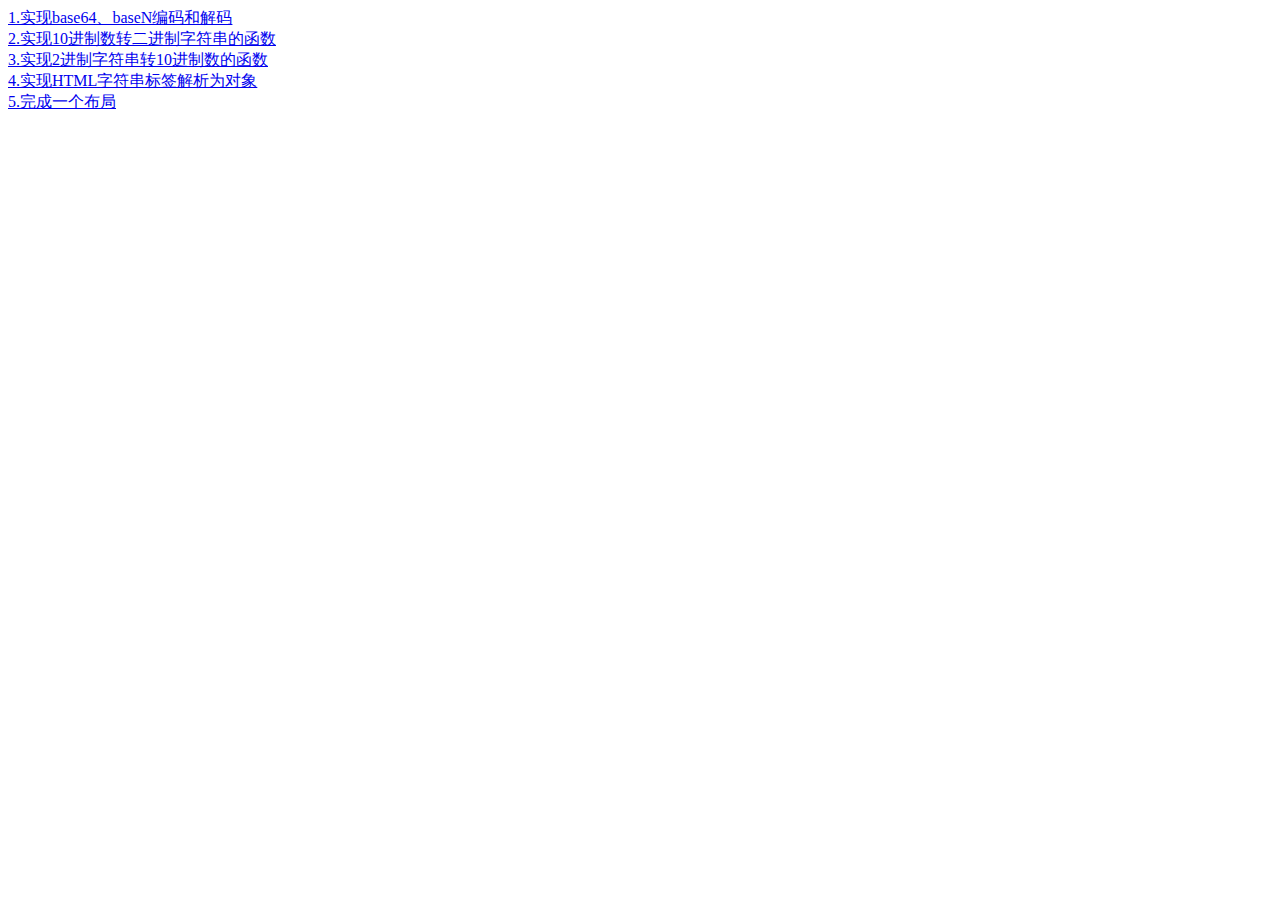
<file: index.html>
<!DOCTYPE html>
<html lang="en">
<head>
    <meta charset="UTF-8">
    <meta name="viewport" content="width=device-width, initial-scale=1.0">
    <title>Document</title>
</head>
<body>
    
</body>
<a href="./luoji/1.html">1.实现base64、baseN编码和解码</a><br />
<a href="./luoji/2.html">2.实现10进制数转二进制字符串的函数</a><br />
<a href="./luoji/3.html">3.实现2进制字符串转10进制数的函数</a><br />
<a href="./luoji/4.html">4.实现HTML字符串标签解析为对象</a><br />
<a href="./page/index.html">5.完成一个布局</a><br />
</html>
</file>
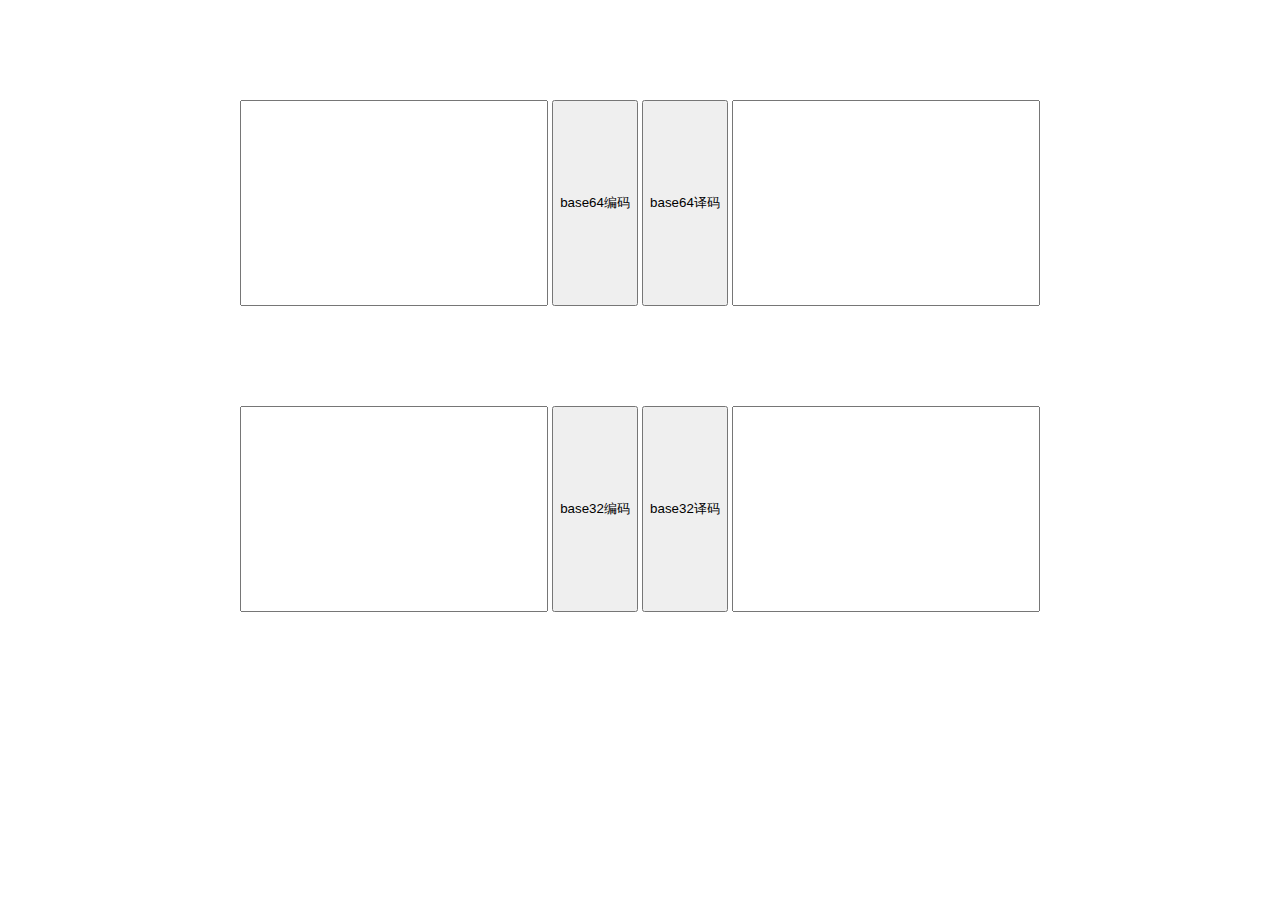
<file: luoji/1.html>
<!DOCTYPE html>
<html lang="en">
<head>
    <meta charset="UTF-8">
    <meta name="viewport" content="width=device-width, initial-scale=1.0">
    <title>Document</title>
    <style>
        div {
            width: 800px;
            margin: auto;
            margin-top: 100px;
            display: flex;
            justify-content: space-between;          
        }

        input {
            width: 300px;
            height: 200px;

        }
    </style>
</head>
<body>
    <div>
        <input type="text" id="content">
        <button onclick="base64()">base64编码</button>
        <button onclick="base64Reverse()">base64译码</button>
        <input type="text" id="content1">
    </div>
    <div>
        <input type="text" id="content2">
        <button onclick="base32()">base32编码</button>
        <button onclick="base32Reverse()">base32译码</button>
        <input type="text" id="content3">
    </div>
</body>
<script>
    // 实现base64编码

    // 找到原文中每一个字符在ascii编码码表中对应的编码（查表）
    function base64() {
        var content = document.querySelector("#content").value;
        var content1 = document.querySelector("#content1").value;
        var arr = [];
        var  res = "";
        var base64 = "ABCDEFGHIjKLMNOPQRSTUVWXYZabcdefjghijklmnopqrstuvwxyz0123456789/+"
        for(var i = 0; i < content.length; i++) {
            var bincode = content[i].charCodeAt().toString(2).replace(/^/, "0000000").slice(-8)
            arr.push(bincode)
        }
        var bincodestr = arr.join("");
        var bincodestrz = bincodestr + ("0").repeat(6-(bincodestr.length % 6));
        var bincode6list = bincodestrz.match(/[01]{6}/g)
        for(var j = 0; j < bincode6list.length; j++) {
            var index = parseInt(bincode6list[j], 2)
            res += base64[index]
        }
        res = res + ("=").repeat(8-(res.length % 8));
        document.querySelector("#content1").value = res
        return res;
    }

    // ['01101010', '01100001', '01110110', '01100001']
    // ['1101010', '1100001', '1110110', '1100001']
    // ['011010', '100110', '000101', '110110', '011000', '010000']
    // 110101001101011101101100010000


    function base64Reverse() {
        var content = document.querySelector("#content").value;
        var content1 = document.querySelector("#content1").value;
        var msg = content1.replace(/=/g, "");
        var base64 = "ABCDEFGHIjKLMNOPQRSTUVWXYZabcdefjghijklmnopqrstuvwxyz0123456789/+"
        var bincode6list = [];
        for(var i = 0 ; i < msg.length; i++) {
            bincode6list.push(base64.indexOf(msg[i]).toString(2));          
        }
        var bincodestrz = [];
        for(var j = 0; j < bincode6list.length; j ++) {
            bincodestrz.push(bincode6list[j].replace(/^/, "00000").slice(-6));
        }
        var bincodestr = bincodestrz.join("")
        var bincodestr1 = bincodestr.replace(/[0]*$/, "");
        var arr = bincodestr1.match(/[01]{8}/g);
        var container = [];
        for(var m = 0; m < arr.length; m++) {
            var bincode = String.fromCharCode(parseInt(arr[m].slice(-7), 2));
            container.push(bincode)
        }
        var res = container.join("");
        document.querySelector("#content").value = res
        return res
    }
    
    function base32() {
        var content2 = document.querySelector("#content2").value;
        var content3 = document.querySelector("#content3").value;
        var arr = [];
        var base32 = "李王张刘陈杨赵黄周吴徐孙胡朱高林何郭马罗梁宋郑谢唐冯于董萧程曹袁";
        for(var i = 0; i < content2.length; i++) {
            var bincode = content2[i].charCodeAt().toString(2).replace(/^/, "0000000").slice(-8);
            arr.push(bincode);
        }
        var bincodestr = arr.join("");
        var bincodestrz = bincodestr + ("0").repeat(5-(bincodestr.length % 5));
        var bincode6list = bincodestrz.match(/[01]{5}/g);
        var res = "";
        for(var j = 0; j < bincode6list.length; j++) {
            var index = parseInt(bincode6list[j], 2)
            res += base32[index];
        }
        res = res + ("=").repeat(8-(res.length % 8));
        document.querySelector("#content3").value = res
        return res;
    }

    function base32Reverse() {
        var content2 = document.querySelector("#content2").value;
        var content3 = document.querySelector("#content3").value;
        var msg = content3.replace(/=/g, "");
        var base32 = "李王张刘陈杨赵黄周吴徐孙胡朱高林何郭马罗梁宋郑谢唐冯于董萧程曹袁";
        var bincode6list = [];
        for(var i = 0 ; i < msg.length; i++) {
            bincode6list.push(base32.indexOf(msg[i]).toString(2));          
        }
        var bincodestrz = [];
        for(var j = 0; j < bincode6list.length; j ++) {
            bincodestrz.push(bincode6list[j].replace(/^/, "0000").slice(-5));
        }
        var bincodestr = bincodestrz.join("")
        var bincodestr1 = bincodestr.replace(/[0]*$/, "");
        var arr = bincodestr1.match(/[01]{8}/g);
        var container = [];
        for(var m = 0; m < arr.length; m++) {
            var bincode = String.fromCharCode(parseInt(arr[m].slice(-7), 2));
            container.push(bincode)
        }
        var res = container.join("");
        document.querySelector("#content2").value = res
        return res
    }
</script>
</html>
</file>
